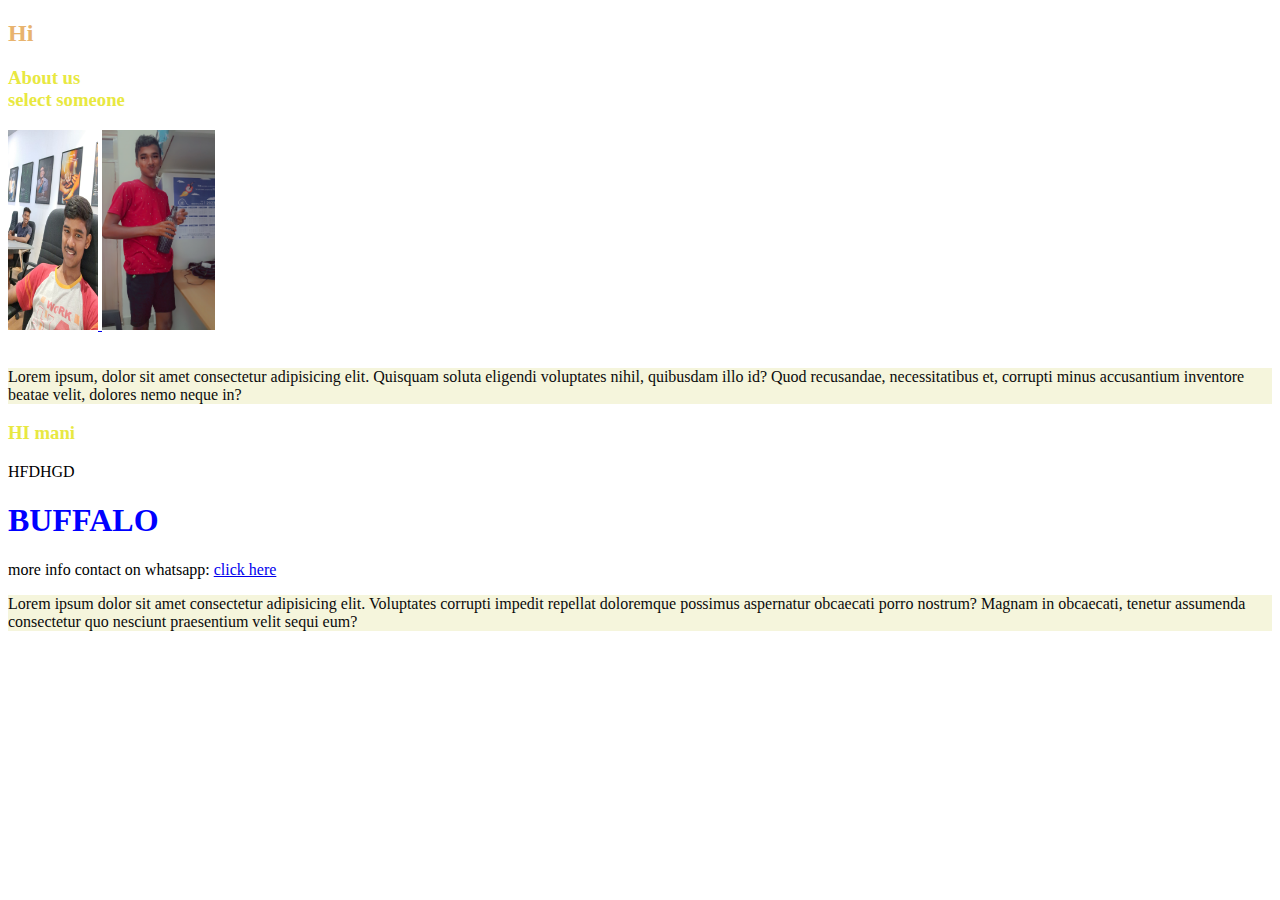
<file: index.html>
<!DOCTYPE html>
<html lang="en">
<head>
    <meta charset="UTF-8">
    <meta name="viewport" content="width=device-width, initial-scale=1.0">
    <title>Document</title>
    <link rel="stylesheet" href="1.css">
    <STYle>
      p{
        color: rgb(11, 11, 11);
      }
    </STYle>
</head>
<body>
    <h2>Hi</h2>
  <header>
    <h3>
    About us 
    <br>
    select someone
    </h3>
    
    <a href="/maddy.html">
      <label for id="1"></label>
      <img id="1" src="maddy.jpg" height="200" width="90">
    </a>
    
    <a href="/vamshi.html">
      <img src="vamshi.jpg "height="200" >

    </a>
  </header>
  <br>
  <p> Lorem ipsum, dolor sit amet consectetur adipisicing elit. Quisquam soluta eligendi voluptates nihil, quibusdam illo id? Quod recusandae, necessitatibus et, corrupti minus accusantium inventore beatae velit, dolores nemo neque in?</p>
  <div id="MANI">
    <h3> HI mani</h3>
    HFDHGD
  </div>
  <h1 style="color: blue;"> BUFFALO</h1>

   more info contact on whatsapp: <a href="https://wa.link/n3njal">click here</a>
   <p> Lorem ipsum dolor sit amet consectetur adipisicing elit. Voluptates corrupti impedit repellat doloremque possimus aspernatur obcaecati porro nostrum? Magnam in obcaecati, tenetur assumenda consectetur quo nesciunt praesentium velit sequi eum?</p>
  
</body>
</html>
</file>
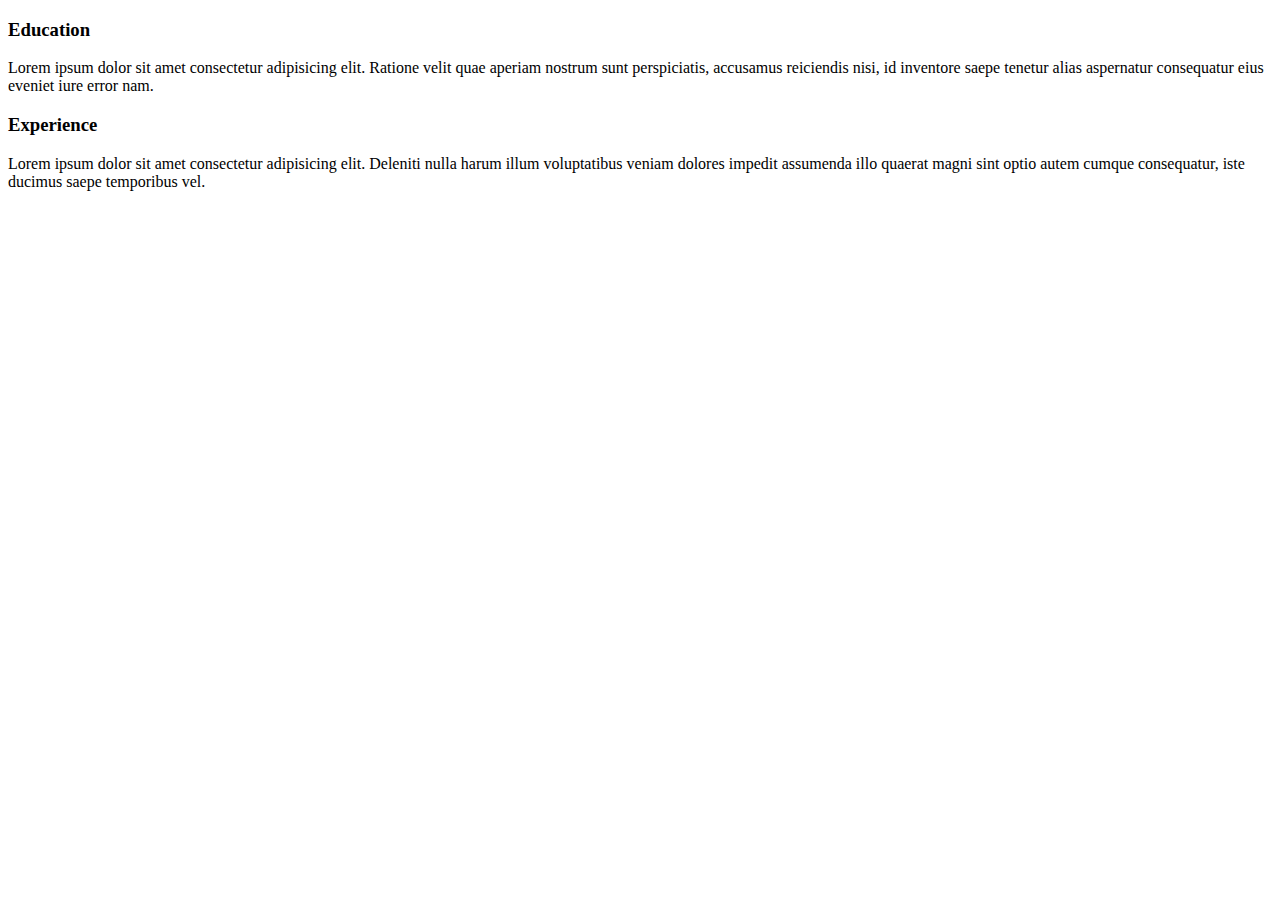
<file: maddy.html>
<!DOCTYPE html>
<html lang="en">
<head>
    <meta charset="UTF-8">
    <meta name="viewport" content="width=device-width, initial-scale=1.0">
    <title>maddy</title>
    
</head>
<body>
    <h3>Education</h3>
    <p>Lorem ipsum dolor sit amet consectetur adipisicing elit. Ratione velit quae aperiam nostrum sunt perspiciatis, accusamus reiciendis nisi, id inventore saepe tenetur alias aspernatur consequatur eius eveniet iure error nam.</p>
    <h3>Experience</h3>
    <div>
        <p>Lorem ipsum dolor sit amet consectetur adipisicing elit. Deleniti nulla harum illum voluptatibus veniam dolores impedit assumenda illo quaerat magni sint optio autem cumque consequatur, iste ducimus saepe temporibus vel. </p>
    </div>

    
</body>
</html>
</file>
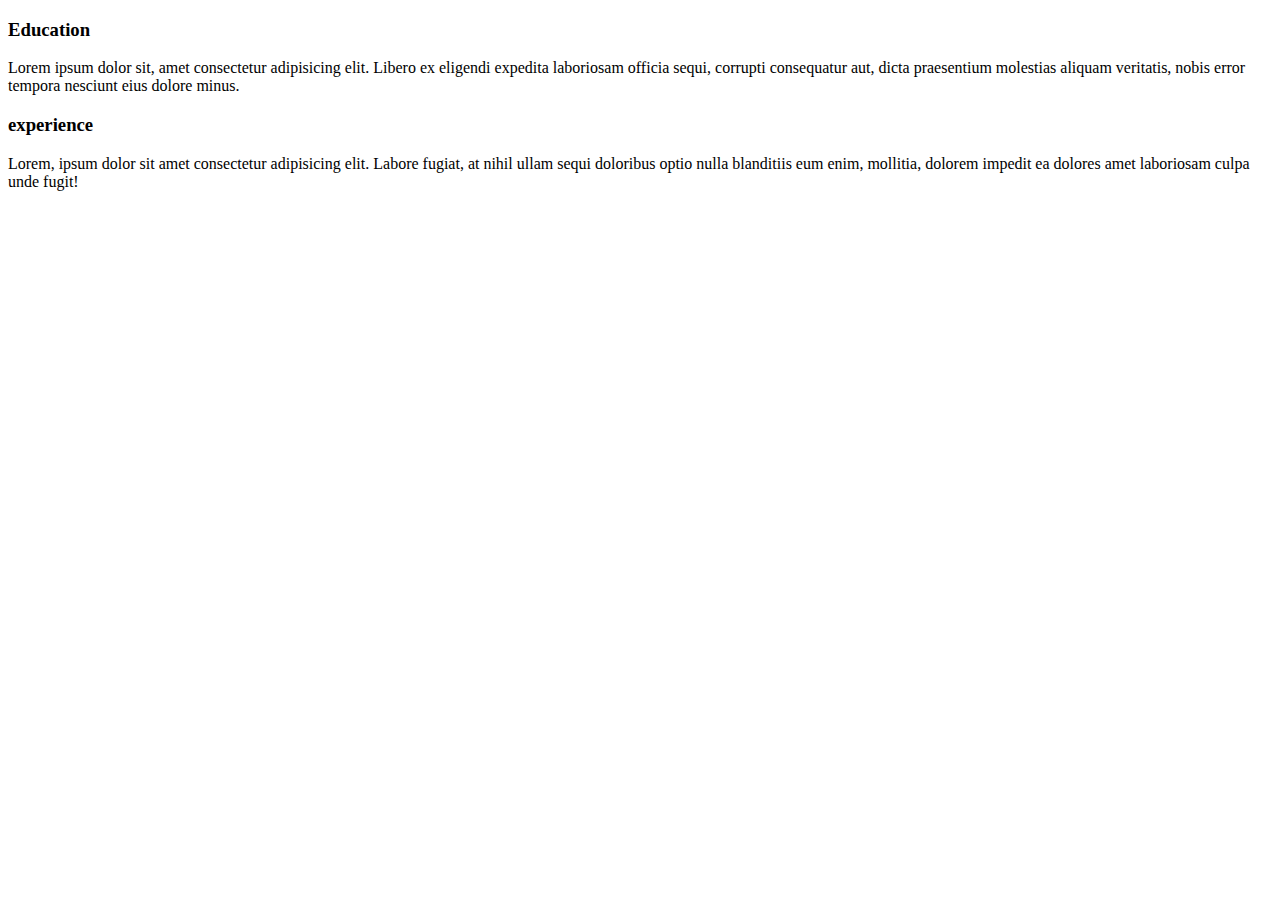
<file: vamshi.html>
<!DOCTYPE html>
<html lang="en">
<head>
    <meta charset="UTF-8">
    <meta name="viewport" content="width=device-width, initial-scale=1.0">
    <title>vamshi</title>
</head>
<body>
    <h3>Education</h3>
    <p>Lorem ipsum dolor sit, amet consectetur adipisicing elit. Libero ex eligendi expedita laboriosam officia sequi, corrupti consequatur aut, dicta praesentium molestias aliquam veritatis, nobis error tempora nesciunt eius dolore minus.</p>
    <h3>experience</h3>
    <p>Lorem, ipsum dolor sit amet consectetur adipisicing elit. Labore fugiat, at nihil ullam sequi doloribus optio nulla blanditiis eum enim, mollitia, dolorem impedit ea dolores amet laboriosam culpa unde fugit!</p>
</body>
</html>
</file>
<file: 1.css>
h2
{color: rgb(232, 179, 110);}
h3{
    color: rgb(232, 232, 65);
}
p{
    color: brown;
    background-color: beige;
}
{
    color: rgb(3, 2, 0);
    background-coloR: bisque;
    
}
</file>
